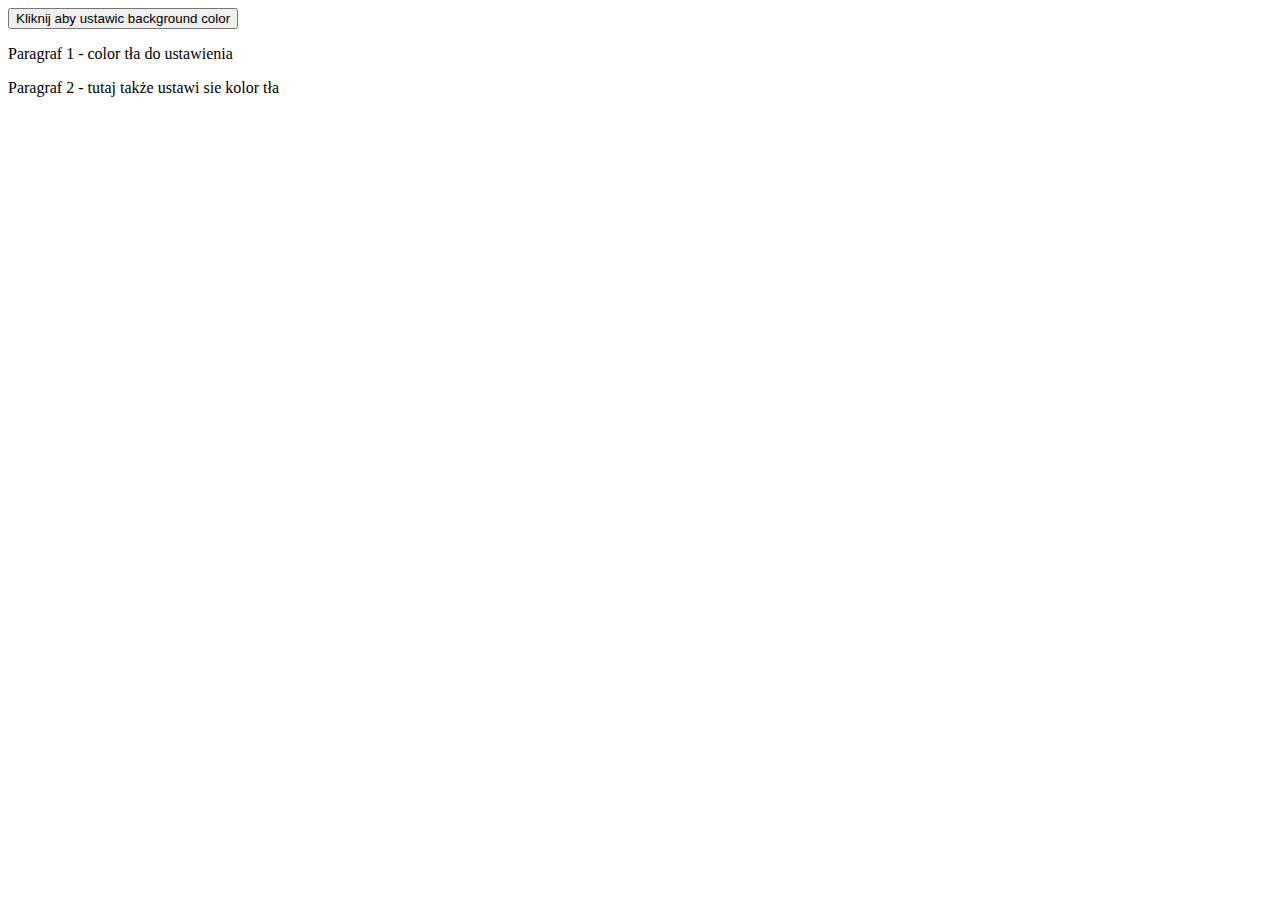
<file: JS Tło/index.html>
<!DOCTYPE html>
<html lang="en">

<head>
	<meta charset="UTF-8">
	<title>JS Tło</title>
</head>

<body>
	<input type="button" value="Kliknij aby ustawic background color" onclick="ustaw_tlo()">
	<p>Paragraf 1 - color tła do ustawienia</p>
	<p>Paragraf 2 - tutaj także ustawi sie kolor tła</p>
	<script src="js/tlo.js"></script>
</body>

</html>
</file>
